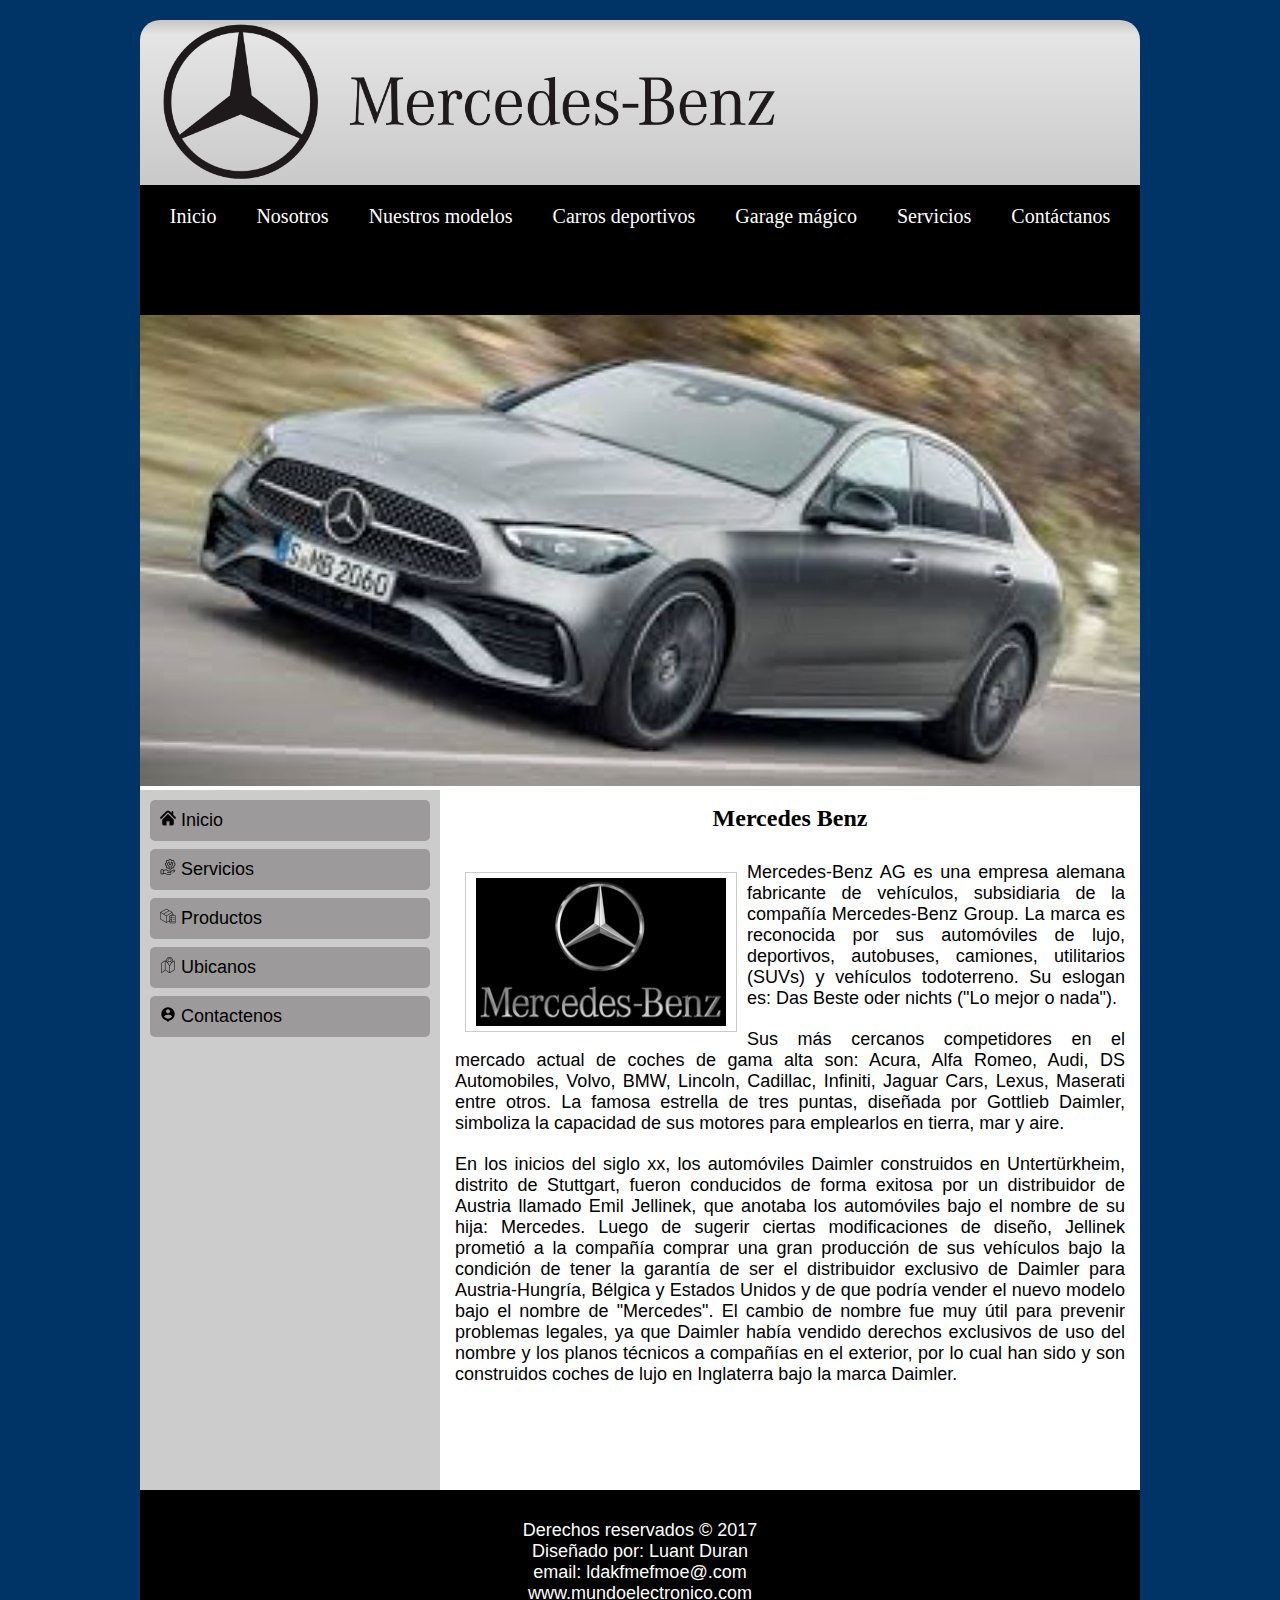
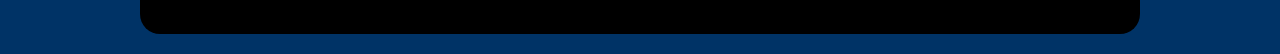
<file: index.html>
<!DOCTYPE html>
<html lang="es">

<head>
    <meta charset="UTF-8">
    <meta name="viewport" content="width=device-width, initial-scale=1.0">
    <title>Mercedes</title>
    <link rel="stylesheet" href="index.css">
</head>
<body>
    
    
    
    
    
    
    
    
    
    <header>
        <!--Logo-->
        <section id="logo">
            <img src="Imagenes-Videos/mercedes benz logo.png" alt="logo" width="620">
        </section>
        <!--Logo-->
    </header>

    
    
    












        
    
    
    
    
    
    
    <!--Menu-1-->
    <nav id="menu-1">
        <ul>
            <li><a href="#">Inicio <link href="c:\Users\luant\OneDrive\Desktop\index.html\Aprendiendo\Practica-2-Modelocaja.html"></a>
                <ul>
                    <li><a href="#">Más sobre nosotros</a></li> <link rel="stylesheet" href="  c:\Users\luant\OneDrive\Desktop\index.html\Aprendiendo\Practica-2-Modelocaja.html">
                    <li><a href="#">Nacimos</a></li>
                    <li><a href="#">Decadía</a></li>
                    <li><a href="#">Investigar más</a></li>
                </ul>
            </li>
            <li><a href="Nosotros.html">Nosotros</a>
                <ul>
                    <li><a href="Mision.html">Misión</a></li>
                    <li><a href="Vision.html">Visión</a></li>
                    <li><a href="#">Valores</a></li>
                </ul>
            </li>
            <li><a href="#">Nuestros modelos</a>
                <ul>
                    <li><a href="#">Todo terreno</a></li>
                    <li><a href="#">4x4</a></li>
                    <li><a href="#">Jeepeta</a></li>
                </ul>
            </li>
            <li><a href="#">Carros deportivos</a>
                <ul>
                    <li><a href="#">Camaro</a></li>
                    <li><a href="#">C-Class</a></li>
                    <li><a href="#">E-Class</a></li>
                </ul>
            </li>
            <li><a href="#">Garage mágico</a>
                <ul>
                    <li><a href="#">El camarón</a></li>
                    <li><a href="#">El cangrejo</a></li>
                    <li><a href="#">La sasa</a></li>
                </ul>
            </li>
            <li><a href="#">Servicios</a>
                <ul>
                    <li><a href="#">Servicio técnico</a></li>
                    <li><a href="#">Servicio de reparación</a></li>
                    <li><a href="#">Servicio de mantenimiento</a></li>
                </ul>
            </li>
            <li><a href="#">Contáctanos</a>
                <ul>
                    <li><a href="#">Ubicación</a></li>
                    <li><a href="#">Fábrica</a></li>
                    <li><a href="#">Contacto directo</a></li>
                </ul>
            </li>
        </ul>
    </nav>
    <!--Menu-1-->

    
    
    
    
    
    
    
    
    
    
    <!--Banner-->
    <section id="banner">
        <img src="Imagenes-Videos/jañtoqd.jpg" alt="banner" width="1000">
    </section>
    <!--Banner-->

    
    
    
    
    
    
    
    
    
    
    
    
    
    
    <!--Contenido-->
    <section id="contenedor">
            








<!--Menu-2-->
        <nav id="Menu-v">

            <ul>
                <li><a href="#"><img src="Imagenes-Videos/Inicio.png">    Inicio</a></li>
                <li><a href="#"><img src="Imagenes-Videos/Servicios.png">    Servicios</a></li>
                <li><a href="#"><img src="Imagenes-Videos/Productos.png">    Productos</a></li>
                <li><a href="#"><img src="Imagenes-Videos/Ubicanos.png">    Ubicanos</a></li>
                <li><a href="#"><img src="Imagenes-Videos/Contactenos.png">    Contactenos</a></li>
            </ul>
        </nav>
<!--Menu-2-->











        <section id="contenido">
            <h2>Mercedes Benz</h2>
            <img src="Imagenes-Videos/LOGO de abajo.png" width="400" class="image-idiot">
            <p>Mercedes-Benz AG es una empresa alemana fabricante de vehículos, subsidiaria de la compañía Mercedes-Benz
                Group. La marca es reconocida por sus automóviles de lujo,​ deportivos, autobuses, camiones, utilitarios
                (SUVs) y vehículos todoterreno. Su eslogan es: Das Beste oder nichts ("Lo mejor o nada").</p>

            <p>Sus más cercanos competidores en el mercado actual de coches de gama alta son: Acura, Alfa Romeo, Audi,
                DS Automobiles, Volvo, BMW, Lincoln, Cadillac, Infiniti, Jaguar Cars, Lexus, Maserati entre otros. La
                famosa estrella de tres puntas, diseñada por Gottlieb Daimler, simboliza la capacidad de sus motores
                para emplearlos en tierra, mar y aire.</p>

            <p>En los inicios del siglo xx, los automóviles Daimler construidos en Untertürkheim, distrito de Stuttgart,
                fueron conducidos de forma exitosa por un distribuidor de Austria llamado Emil Jellinek, que anotaba los
                automóviles bajo el nombre de su hija: Mercedes. Luego de sugerir ciertas modificaciones de diseño,
                Jellinek prometió a la compañía comprar una gran producción de sus vehículos bajo la condición de tener
                la garantía de ser el distribuidor exclusivo de Daimler para Austria-Hungría, Bélgica y Estados Unidos y
                de que podría vender el nuevo modelo bajo el nombre de "Mercedes". El cambio de nombre fue muy útil para
                prevenir problemas legales, ya que Daimler había vendido derechos exclusivos de uso del nombre y los
                planos técnicos a compañías en el exterior, por lo cual han sido y son construidos coches de lujo en
                Inglaterra bajo la marca Daimler.</p>
        </section>
    </section>
    <!--Contenido-->

    
    
    
    
    

    
    
    
    

    <!--Pie-de-página-->
    <footer>
        Derechos reservados &copy; 2017<br>
        Diseñado por: Luant Duran <br>
        email: ldakfmefmoe@.com <br>
        www.mundoelectronico.com <br>
    </footer>
    <!--Pie-de-página-->



</body>
</html>
</file>
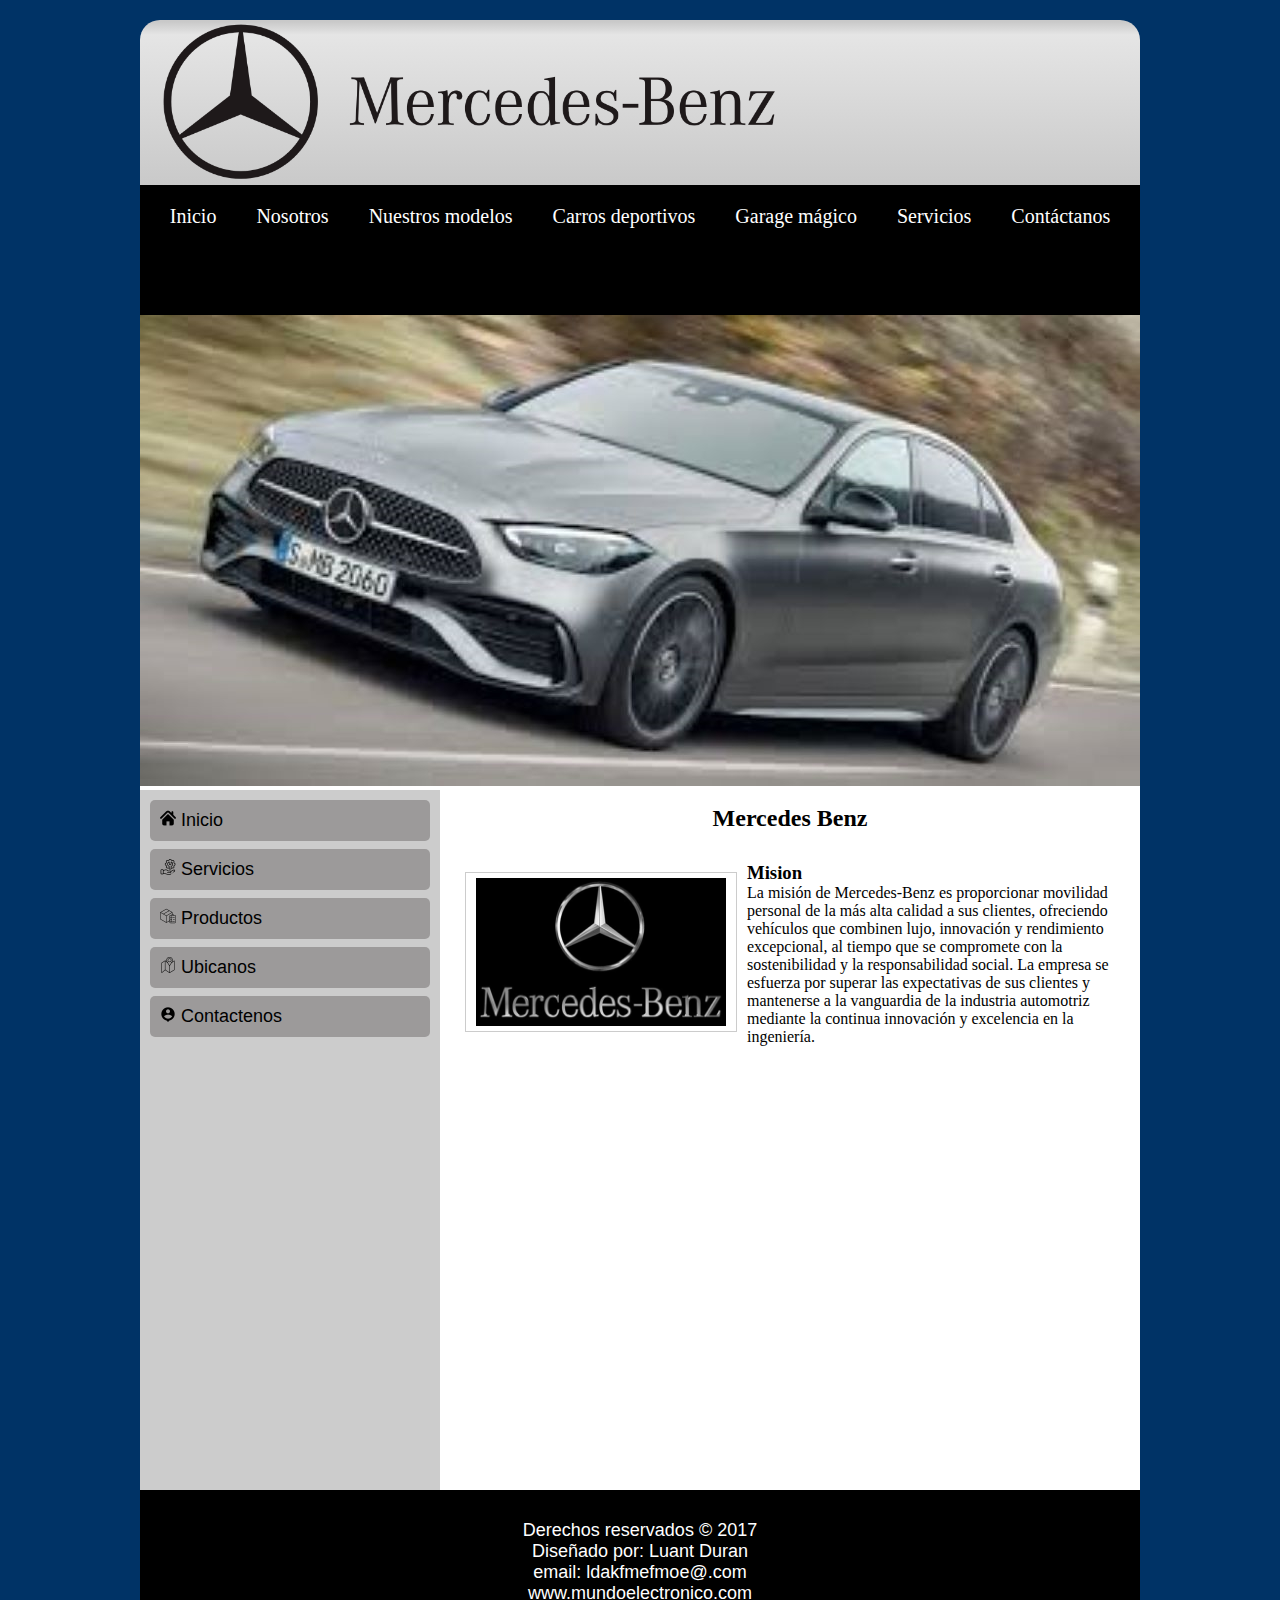
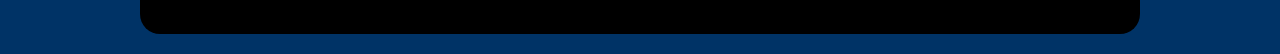
<file: Mision.html>
<!DOCTYPE html>
<html lang="es">

<head>
    <meta charset="UTF-8">
    <meta name="viewport" content="width=device-width, initial-scale=1.0">
    <title>Mision</title>
    <link rel="stylesheet" href="Mision.css">
</head>
<body>
    
    
    
    
    
    
    
    
    
    <header>
        <!--Logo-->
        <section id="logo">
            <img src="Imagenes-Videos/mercedes benz logo.png" alt="logo" width="620">
        </section>
        <!--Logo-->
    </header>

    
    
    
    
    
    
    
    
    
    
    
    <!--Menu-1-->
    <nav id="menu-1">
        <ul>
            <li><a href="index.html">Inicio <link href="c:\Users\luant\OneDrive\Desktop\index.html\Aprendiendo\Practica-2-Modelocaja.html"></a>
                <ul>
                    <li><a href="#">Más sobre nosotros</a></li> <link rel="stylesheet" href="  c:\Users\luant\OneDrive\Desktop\index.html\Aprendiendo\Practica-2-Modelocaja.html">
                    <li><a href="#">Nacimos</a></li>
                    <li><a href="#">Decadía</a></li>
                    <li><a href="#">Investigar más</a></li>
                </ul>
            </li>
            <li><a href="Nosotros.html">Nosotros</a>
                <ul>
                    <li><a href="#">Misión</a></li>
                    <li><a href="Vision.html">Visión</a></li>
                    <li><a href="#">Valores</a></li>
                </ul>
            </li>
            <li><a href="#">Nuestros modelos</a>
                <ul>
                    <li><a href="#">Todo terreno</a></li>
                    <li><a href="#">4x4</a></li>
                    <li><a href="#">Jeepeta</a></li>
                </ul>
            </li>
            <li><a href="#">Carros deportivos</a>
                <ul>
                    <li><a href="#">Camaro</a></li>
                    <li><a href="#">C-Class</a></li>
                    <li><a href="#">E-Class</a></li>
                </ul>
            </li>
            <li><a href="#">Garage mágico</a>
                <ul>
                    <li><a href="#">El camarón</a></li>
                    <li><a href="#">El cangrejo</a></li>
                    <li><a href="#">La sasa</a></li>
                </ul>
            </li>
            <li><a href="#">Servicios</a>
                <ul>
                    <li><a href="#">Servicio técnico</a></li>
                    <li><a href="#">Servicio de reparación</a></li>
                    <li><a href="#">Servicio de mantenimiento</a></li>
                </ul>
            </li>
            <li><a href="#">Contáctanos</a>
                <ul>
                    <li><a href="#">Ubicación</a></li>
                    <li><a href="#">Fábrica</a></li>
                    <li><a href="#">Contacto directo</a></li>
                </ul>
            </li>
        </ul>
    </nav>
    <!--Menu-1-->

    
    
    
    
    
    
    
    
    
    
    <!--Banner-->
    <section id="banner">
        <img src="Imagenes-Videos/jañtoqd.jpg" alt="banner" width="1000">
    </section>
    <!--Banner-->

    
    
    
    
    
    
    
    
    
    
    
    
    
    
    <!--Contenido-->
    <section id="contenedor">
            








<!--Menu-2-->
        <nav id="Menu-v">

            <ul>
                <li><a href="#"><img src="Imagenes-Videos/Inicio.png">    Inicio</a></li>
                <li><a href="#"><img src="Imagenes-Videos/Servicios.png">    Servicios</a></li>
                <li><a href="#"><img src="Imagenes-Videos/Productos.png">    Productos</a></li>
                <li><a href="#"><img src="Imagenes-Videos/Ubicanos.png">    Ubicanos</a></li>
                <li><a href="#"><img src="Imagenes-Videos/Contactenos.png">    Contactenos</a></li>
            </ul>
        </nav>
<!--Menu-2-->











        <section id="contenido">
            <h2>Mercedes Benz</h2>
            <img src="Imagenes-Videos/LOGO de abajo.png" width="400" class="image-idiot">
            <p> <h3>Mision</h3> La misión de Mercedes-Benz es proporcionar movilidad personal de la más alta calidad a sus clientes, ofreciendo vehículos que combinen lujo, innovación y rendimiento excepcional, al tiempo que se compromete con la sostenibilidad y la responsabilidad social. La empresa se esfuerza por superar las expectativas de sus clientes y mantenerse a la vanguardia de la industria automotriz mediante la continua innovación y excelencia en la ingeniería.</p>
        </section>
    </section>
    <!--Contenido-->

    
    
    
    
    

    
    
    
    

    <!--Pie-de-página-->
    <footer>
        Derechos reservados &copy; 2017<br>
        Diseñado por: Luant Duran <br>
        email: ldakfmefmoe@.com <br>
        www.mundoelectronico.com <br>
    </footer>
    <!--Pie-de-página-->



</body>
</html>
</file>
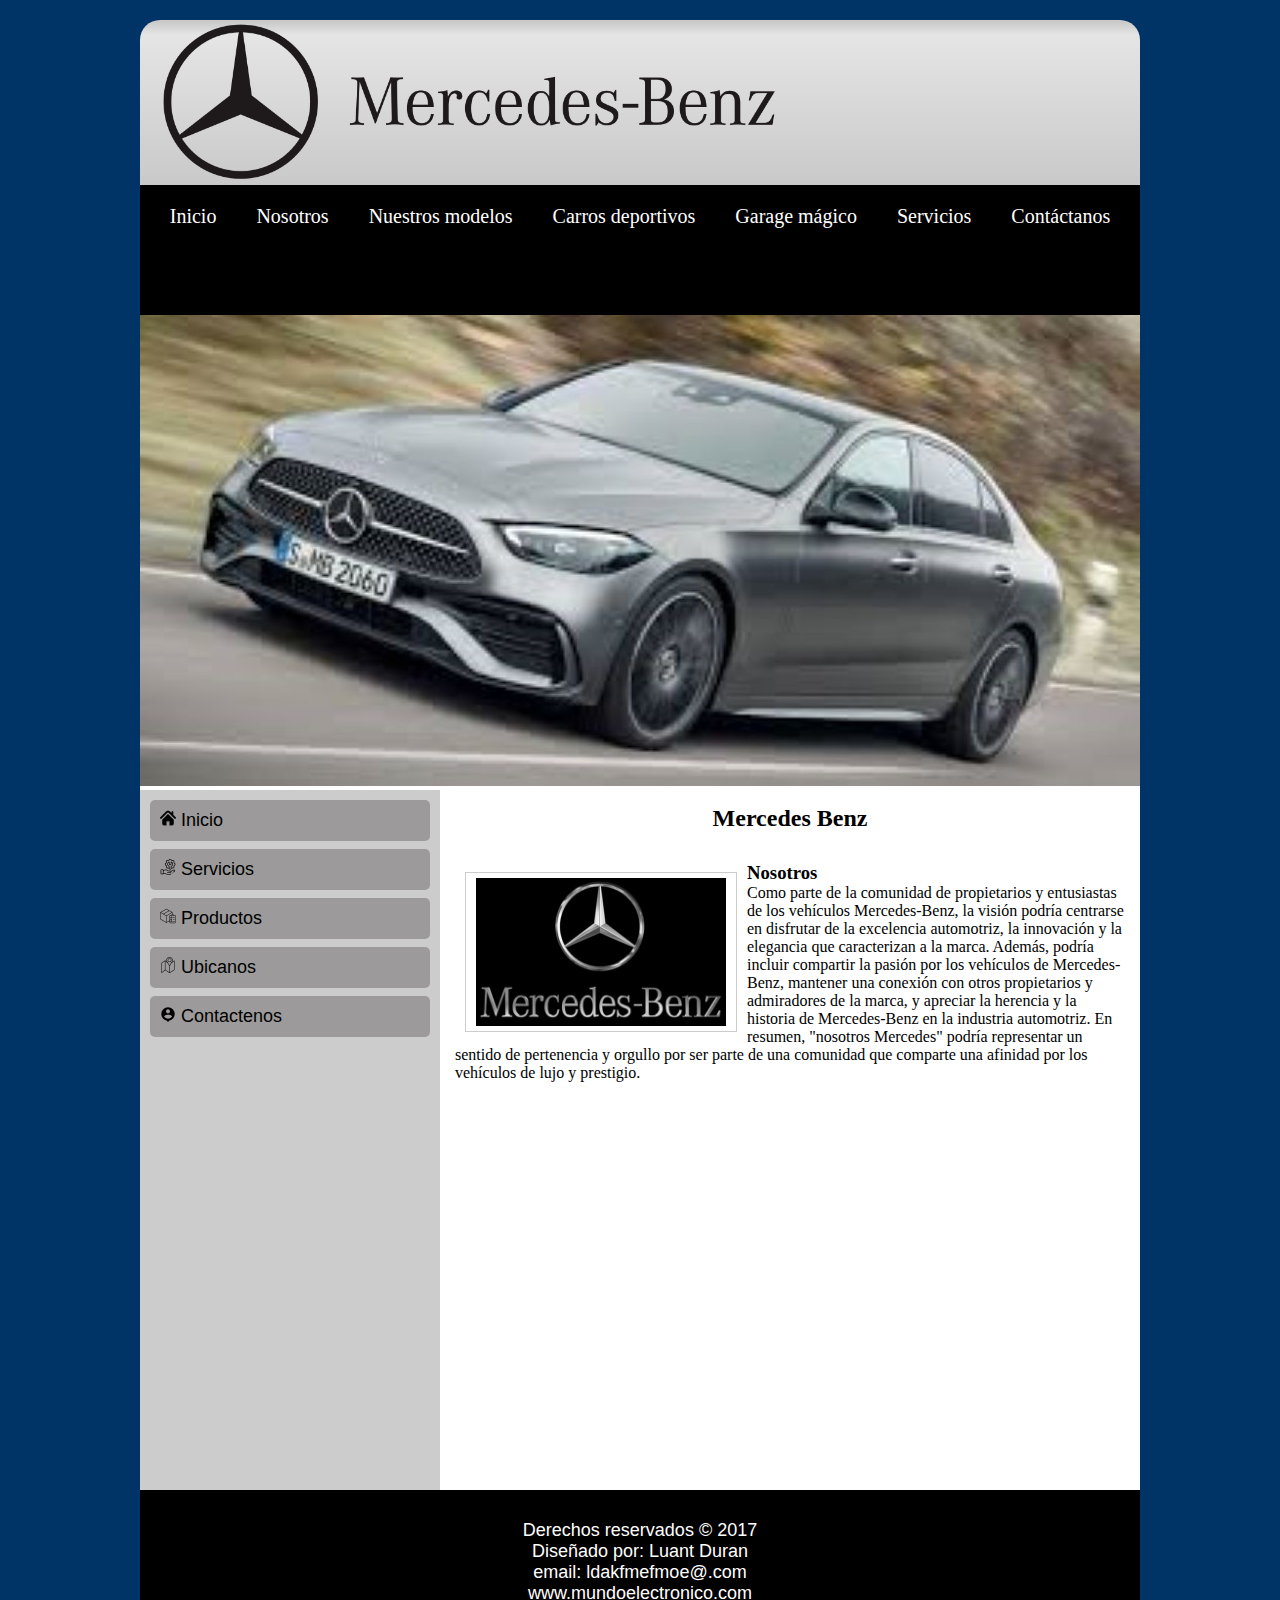
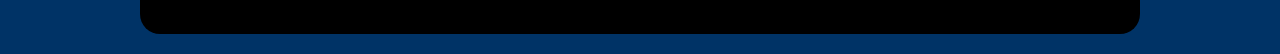
<file: Nosotros.html>
<!DOCTYPE html>
<html lang="es">

<head>
    <meta charset="UTF-8">
    <meta name="viewport" content="width=device-width, initial-scale=1.0">
    <title>Nosotros</title>
    <link rel="stylesheet" href="Nosotros.css">
</head>
<body>
    
    
    
    
    
    
    
    
    
    <header>
        <!--Logo-->
        <section id="logo">
            <img src="Imagenes-Videos/mercedes benz logo.png" alt="logo" width="620">
        </section>
        <!--Logo-->
    </header>

    
    
    
    
    
    
    
    
    
    
    
    <!--Menu-1-->
    <nav id="menu-1">
        <ul>
            <li><a href="index.html">Inicio <link href="c:\Users\luant\OneDrive\Desktop\index.html\Aprendiendo\Practica-2-Modelocaja.html"></a>
                <ul>
                    <li><a href="#">Más sobre nosotros</a></li> <link rel="stylesheet" href="  c:\Users\luant\OneDrive\Desktop\index.html\Aprendiendo\Practica-2-Modelocaja.html">
                    <li><a href="#">Nacimos</a></li>
                    <li><a href="#">Decadía</a></li>
                    <li><a href="#">Investigar más</a></li>
                </ul>
            </li>
            <li><a href="#">Nosotros</a>
                <ul>
                    <li><a href="Mision.html">Misión</a></li>
                    <li><a href="Vision.html">Visión</a></li>
                    <li><a href="#">Valores</a></li>
                </ul>
            </li>
            <li><a href="#">Nuestros modelos</a>
                <ul>
                    <li><a href="#">Todo terreno</a></li>
                    <li><a href="#">4x4</a></li>
                    <li><a href="#">Jeepeta</a></li>
                </ul>
            </li>
            <li><a href="#">Carros deportivos</a>
                <ul>
                    <li><a href="#">Camaro</a></li>
                    <li><a href="#">C-Class</a></li>
                    <li><a href="#">E-Class</a></li>
                </ul>
            </li>
            <li><a href="#">Garage mágico</a>
                <ul>
                    <li><a href="#">El camarón</a></li>
                    <li><a href="#">El cangrejo</a></li>
                    <li><a href="#">La sasa</a></li>
                </ul>
            </li>
            <li><a href="#">Servicios</a>
                <ul>
                    <li><a href="#">Servicio técnico</a></li>
                    <li><a href="#">Servicio de reparación</a></li>
                    <li><a href="#">Servicio de mantenimiento</a></li>
                </ul>
            </li>
            <li><a href="#">Contáctanos</a>
                <ul>
                    <li><a href="#">Ubicación</a></li>
                    <li><a href="#">Fábrica</a></li>
                    <li><a href="#">Contacto directo</a></li>
                </ul>
            </li>
        </ul>
    </nav>
    <!--Menu-1-->

    
    
    
    
    
    
    
    
    
    
    <!--Banner-->
    <section id="banner">
        <img src="Imagenes-Videos/jañtoqd.jpg" alt="banner" width="1000">
    </section>
    <!--Banner-->

    
    
    
    
    
    
    
    
    
    
    
    
    
    
    <!--Contenido-->
    <section id="contenedor">
            








<!--Menu-2-->
        <nav id="Menu-v">

            <ul>
                <li><a href="#"><img src="Imagenes-Videos/Inicio.png">    Inicio</a></li>
                <li><a href="#"><img src="Imagenes-Videos/Servicios.png">    Servicios</a></li>
                <li><a href="#"><img src="Imagenes-Videos/Productos.png">    Productos</a></li>
                <li><a href="#"><img src="Imagenes-Videos/Ubicanos.png">    Ubicanos</a></li>
                <li><a href="#"><img src="Imagenes-Videos/Contactenos.png">    Contactenos</a></li>
            </ul>
        </nav>
<!--Menu-2-->











        <section id="contenido">
            <h2>Mercedes Benz</h2>
            <img src="Imagenes-Videos/LOGO de abajo.png" width="400" class="image-idiot">
            <p> <h3>Nosotros</h3> Como parte de la comunidad de propietarios y entusiastas de los vehículos Mercedes-Benz, la visión podría centrarse en disfrutar de la excelencia automotriz, la innovación y la elegancia que caracterizan a la marca. Además, podría incluir compartir la pasión por los vehículos de Mercedes-Benz, mantener una conexión con otros propietarios y admiradores de la marca, y apreciar la herencia y la historia de Mercedes-Benz en la industria automotriz. En resumen, "nosotros Mercedes" podría representar un sentido de pertenencia y orgullo por ser parte de una comunidad que comparte una afinidad por los vehículos de lujo y prestigio.</p>
        </section>
    </section>
    <!--Contenido-->

    
    
    
    
    

    
    
    
    

    <!--Pie-de-página-->
    <footer>
        Derechos reservados &copy; 2017<br>
        Diseñado por: Luant Duran <br>
        email: ldakfmefmoe@.com <br>
        www.mundoelectronico.com <br>
    </footer>
    <!--Pie-de-página-->



</body>
</html>
</file>
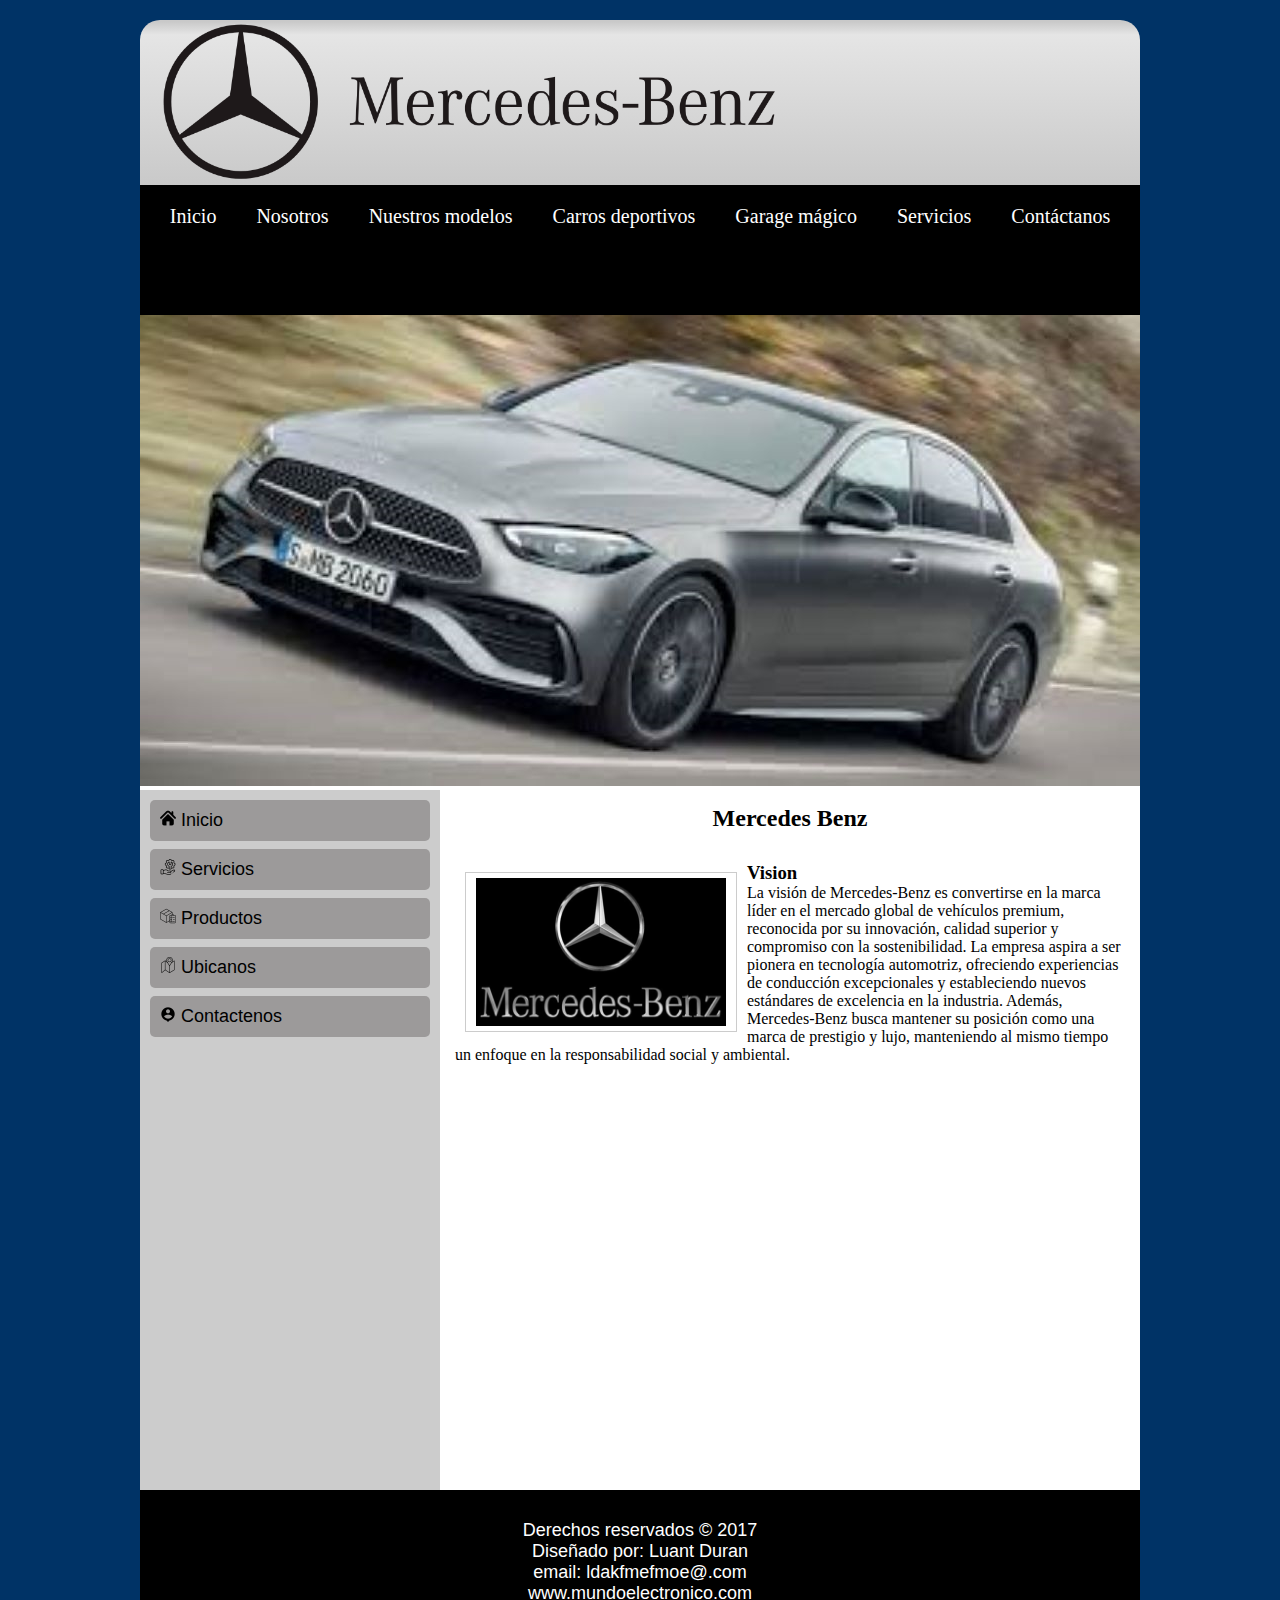
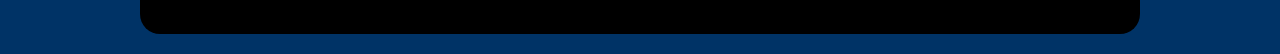
<file: Vision.html>
<!DOCTYPE html>
<html lang="es">

<head>
    <meta charset="UTF-8">
    <meta name="viewport" content="width=device-width, initial-scale=1.0">
    <title>Vision</title>
    <link rel="stylesheet" href="Vision.css">
</head>
<body>
    
    
    
    
    
    
    
    
    
    <header>
        <!--Logo-->
        <section id="logo">
            <img src="Imagenes-Videos/mercedes benz logo.png" alt="logo" width="620">
        </section>
        <!--Logo-->
    </header>

    
    
    
    
    
    
    
    
    
    
    
    <!--Menu-1-->
    <nav id="menu-1">
        <ul>
            <li><a href="index.html">Inicio <link href="c:\Users\luant\OneDrive\Desktop\index.html\Aprendiendo\Practica-2-Modelocaja.html"></a>
                <ul>
                    <li><a href="#">Más sobre nosotros</a></li> <link rel="stylesheet" href="  c:\Users\luant\OneDrive\Desktop\index.html\Aprendiendo\Practica-2-Modelocaja.html">
                    <li><a href="#">Nacimos</a></li>
                    <li><a href="#">Decadía</a></li>
                    <li><a href="#">Investigar más</a></li>
                </ul>
            </li>
            <li><a href="Nosotros.html">Nosotros</a>
                <ul>
                    <li><a href="Mision.html">Misión</a></li>
                    <li><a href="#">Visión</a></li>
                    <li><a href="#">Valores</a></li>
                </ul>
            </li>
            <li><a href="#">Nuestros modelos</a>
                <ul>
                    <li><a href="#">Todo terreno</a></li>
                    <li><a href="#">4x4</a></li>
                    <li><a href="#">Jeepeta</a></li>
                </ul>
            </li>
            <li><a href="#">Carros deportivos</a>
                <ul>
                    <li><a href="#">Camaro</a></li>
                    <li><a href="#">C-Class</a></li>
                    <li><a href="#">E-Class</a></li>
                </ul>
            </li>
            <li><a href="#">Garage mágico</a>
                <ul>
                    <li><a href="#">El camarón</a></li>
                    <li><a href="#">El cangrejo</a></li>
                    <li><a href="#">La sasa</a></li>
                </ul>
            </li>
            <li><a href="#">Servicios</a>
                <ul>
                    <li><a href="#">Servicio técnico</a></li>
                    <li><a href="#">Servicio de reparación</a></li>
                    <li><a href="#">Servicio de mantenimiento</a></li>
                </ul>
            </li>
            <li><a href="#">Contáctanos</a>
                <ul>
                    <li><a href="#">Ubicación</a></li>
                    <li><a href="#">Fábrica</a></li>
                    <li><a href="#">Contacto directo</a></li>
                </ul>
            </li>
        </ul>
    </nav>
    <!--Menu-1-->

    
    
    
    
    
    
    
    
    
    
    <!--Banner-->
    <section id="banner">
        <img src="Imagenes-Videos/jañtoqd.jpg" alt="banner" width="1000">
    </section>
    <!--Banner-->

    
    
    
    
    
    
    
    
    
    
    
    
    
    
    <!--Contenido-->
    <section id="contenedor">
            








<!--Menu-2-->
        <nav id="Menu-v">

            <ul>
                <li><a href="#"><img src="Imagenes-Videos/Inicio.png">    Inicio</a></li>
                <li><a href="#"><img src="Imagenes-Videos/Servicios.png">    Servicios</a></li>
                <li><a href="#"><img src="Imagenes-Videos/Productos.png">    Productos</a></li>
                <li><a href="#"><img src="Imagenes-Videos/Ubicanos.png">    Ubicanos</a></li>
                <li><a href="#"><img src="Imagenes-Videos/Contactenos.png">    Contactenos</a></li>
            </ul>
        </nav>
<!--Menu-2-->











        <section id="contenido">
            <h2>Mercedes Benz</h2>
            <img src="Imagenes-Videos/LOGO de abajo.png" width="400" class="image-idiot">
            <p> <h3>Vision</h3> La visión de Mercedes-Benz es convertirse en la marca líder en el mercado global de vehículos premium, reconocida por su innovación, calidad superior y compromiso con la sostenibilidad. La empresa aspira a ser pionera en tecnología automotriz, ofreciendo experiencias de conducción excepcionales y estableciendo nuevos estándares de excelencia en la industria. Además, Mercedes-Benz busca mantener su posición como una marca de prestigio y lujo, manteniendo al mismo tiempo un enfoque en la responsabilidad social y ambiental.</p>
        </section>
    </section>
    <!--Contenido-->

    
    
    
    
    

    
    
    
    

    <!--Pie-de-página-->
    <footer>
        Derechos reservados &copy; 2017<br>
        Diseñado por: Luant Duran <br>
        email: ldakfmefmoe@.com <br>
        www.mundoelectronico.com <br>
    </footer>
    <!--Pie-de-página-->



</body>
</html>
</file>
<file: index.css>
* {
    margin: 0;
    padding: 0;
}

body {
    background: #036;
    padding: 20px;
}











/*Cabecera*/
header {
    max-width: 1000px;
    min-height: 130px;
    margin: 0 auto;
    border-radius: 20px 20px 0 0;
    background: linear-gradient(to bottom, #c9c9c9 1%, #e5e5e5 9%, #c9c9c9 100%, #e5e5e5 100%);
}

#logo {
    margin-left: 20px;
}
/*Cabecera*/












/*Menu-1*/
#menu-1 {
    max-width: 1000px;
    min-height: 130px;
    background: #000;
    margin: 0 auto;
}

#menu-1 ul {
    list-style: none;
    display: flex;
    justify-content: center;
}

#menu-1 a {
    color: #fff;
    display: block;
    padding: 20px;
    text-decoration: none;
    background: #000;
    font-size: 20px;
}

#menu-1 a:hover {
    background: #069;
}

#menu-1 ul ul {
    display: none;
    position: absolute;
}

#menu-1 ul li:hover ul {
    display: block;
}

#banner {
    max-width: 1000px;
    min-height: 250px;
    background: #fff;
    margin: 0 auto;
}

#contenedor {
    max-width: 1000px;
    min-height: 700px;
    background: #fff;
    margin: 0 auto;
}
/*Menu-1*/













/*Contenido*/
#contenido {
    width: 700px;
    min-height: 700px;
    background: #fff;
    float: right;
    padding: 15px;
    box-sizing: border-box;
}

/*Menu-2*/
#Menu-v {
    width: 300px;
    min-height: 700px;
    background: #ccc;
    float: left;
} 

#Menu-v ul {
    list-style: none;
    padding: 10px;
}

#Menu-v a { 
    display: block;
    color: #000000;
    background: #9c9a9a;
    padding: 10px;
    text-decoration: none;
    margin-bottom: 8px;
    border-radius: 5px;
    font-family: arial;
    font-size: 18px;
}

#Menu-v a:hover {
    background: #069;
}
/*Menu-2*/






#contenido h2 {
    text-align: center;
    margin-bottom: 30px;
}

#contenido p {
    margin-bottom: 20px;
    font-family: Arial, sans-serif;
    font-size: 18px;
    text-align: justify;
}

#contenido img{
margin: 10px;

}
/*Contenido*/






.image-idiot {
    float: left;
    margin-right: 10px;
    margin-bottom: 10px;
    width: 250px;
    border: 1px solid #ccc;
    padding: 5px 10px;
}

/*Pie de pagina*/
footer {
    max-width: 1000px;
    background: #000000;
    margin: 0 auto;
    border-radius: 0 0 20px 20px;
    color: #fff;
    text-align: center;
    padding: 30px;
    box-sizing: border-box;
    font-family: arial;
    font-size: 18px;
}
/*Pie de pagina*/
</file>
<file: Mision.css>
* {
    margin: 0;
    padding: 0;
}

body {
    background: #036;
    padding: 20px;
}





/*Cabecera*/
header {
    max-width: 1000px;
    min-height: 130px;
    margin: 0 auto;
    border-radius: 20px 20px 0 0;
    background: linear-gradient(to bottom, #c9c9c9 1%, #e5e5e5 9%, #c9c9c9 100%, #e5e5e5 100%);
}

#logo {
    margin-left: 20px;
}
/*Cabecera*/












/*Menu-1*/
#menu-1 {
    max-width: 1000px;
    min-height: 130px;
    background: #000;
    margin: 0 auto;
}

#menu-1 ul {
    list-style: none;
    display: flex;
    justify-content: center;
}

#menu-1 a {
    color: #fff;
    display: block;
    padding: 20px;
    text-decoration: none;
    background: #000;
    font-size: 20px;
}

#menu-1 a:hover {
    background: #069;
}

#menu-1 ul ul {
    display: none;
    position: absolute;
}

#menu-1 ul li:hover ul {
    display: block;
}

#banner {
    max-width: 1000px;
    min-height: 250px;
    background: #fff;
    margin: 0 auto;
}

#contenedor {
    max-width: 1000px;
    min-height: 700px;
    background: #fff;
    margin: 0 auto;
}
/*Menu-1*/













/*Contenido*/
#contenido {
    width: 700px;
    min-height: 700px;
    background: #fff;
    float: right;
    padding: 15px;
    box-sizing: border-box;
}

/*Menu-2*/
#Menu-v {
    width: 300px;
    min-height: 700px;
    background: #ccc;
    float: left;
} 

#Menu-v ul {
    list-style: none;
    padding: 10px;
}

#Menu-v a { 
    display: block;
    color: #000000;
    background: #9c9a9a;
    padding: 10px;
    text-decoration: none;
    margin-bottom: 8px;
    border-radius: 5px;
    font-family: arial;
    font-size: 18px;
}

#Menu-v a:hover {
    background: #069;
}
/*Menu-2*/






#contenido h2 {
    text-align: center;
    margin-bottom: 30px;
}

#contenido p {
    margin-bottom: 20px;
    font-family: Arial, sans-serif;
    font-size: 18px;
    text-align: justify;
}

#contenido img{
margin: 10px;

}
/*Contenido*/






.image-idiot {
    float: left;
    margin-right: 10px;
    margin-bottom: 10px;
    width: 250px;
    border: 1px solid #ccc;
    padding: 5px 10px;
}

/*Pie de pagina*/
footer {
    max-width: 1000px;
    background: #000000;
    margin: 0 auto;
    border-radius: 0 0 20px 20px;
    color: #fff;
    text-align: center;
    padding: 30px;
    box-sizing: border-box;
    font-family: arial;
    font-size: 18px;
}
/*Pie de pagina*/
</file>
<file: Nosotros.css>
* {
    margin: 0;
    padding: 0;
}

body {
    background: #036;
    padding: 20px;
}





/*Cabecera*/
header {
    max-width: 1000px;
    min-height: 130px;
    margin: 0 auto;
    border-radius: 20px 20px 0 0;
    background: linear-gradient(to bottom, #c9c9c9 1%, #e5e5e5 9%, #c9c9c9 100%, #e5e5e5 100%);
}

#logo {
    margin-left: 20px;
}
/*Cabecera*/












/*Menu-1*/
#menu-1 {
    max-width: 1000px;
    min-height: 130px;
    background: #000;
    margin: 0 auto;
}

#menu-1 ul {
    list-style: none;
    display: flex;
    justify-content: center;
}

#menu-1 a {
    color: #fff;
    display: block;
    padding: 20px;
    text-decoration: none;
    background: #000;
    font-size: 20px;
}

#menu-1 a:hover {
    background: #069;
}

#menu-1 ul ul {
    display: none;
    position: absolute;
}

#menu-1 ul li:hover ul {
    display: block;
}

#banner {
    max-width: 1000px;
    min-height: 250px;
    background: #fff;
    margin: 0 auto;
}

#contenedor {
    max-width: 1000px;
    min-height: 700px;
    background: #fff;
    margin: 0 auto;
}
/*Menu-1*/













/*Contenido*/
#contenido {
    width: 700px;
    min-height: 700px;
    background: #fff;
    float: right;
    padding: 15px;
    box-sizing: border-box;
}

/*Menu-2*/
#Menu-v {
    width: 300px;
    min-height: 700px;
    background: #ccc;
    float: left;
} 

#Menu-v ul {
    list-style: none;
    padding: 10px;
}

#Menu-v a { 
    display: block;
    color: #000000;
    background: #9c9a9a;
    padding: 10px;
    text-decoration: none;
    margin-bottom: 8px;
    border-radius: 5px;
    font-family: arial;
    font-size: 18px;
}

#Menu-v a:hover {
    background: #069;
}
/*Menu-2*/






#contenido h2 {
    text-align: center;
    margin-bottom: 30px;
}

#contenido p {
    margin-bottom: 20px;
    font-family: Arial, sans-serif;
    font-size: 18px;
    text-align: justify;
}

#contenido img{
margin: 10px;

}
/*Contenido*/






.image-idiot {
    float: left;
    margin-right: 10px;
    margin-bottom: 10px;
    width: 250px;
    border: 1px solid #ccc;
    padding: 5px 10px;
}

/*Pie de pagina*/
footer {
    max-width: 1000px;
    background: #000000;
    margin: 0 auto;
    border-radius: 0 0 20px 20px;
    color: #fff;
    text-align: center;
    padding: 30px;
    box-sizing: border-box;
    font-family: arial;
    font-size: 18px;
}
/*Pie de pagina*/
</file>
<file: Vision.css>
* {
    margin: 0;
    padding: 0;
}

body {
    background: #036;
    padding: 20px;
}





/*Cabecera*/
header {
    max-width: 1000px;
    min-height: 130px;
    margin: 0 auto;
    border-radius: 20px 20px 0 0;
    background: linear-gradient(to bottom, #c9c9c9 1%, #e5e5e5 9%, #c9c9c9 100%, #e5e5e5 100%);
}

#logo {
    margin-left: 20px;
}
/*Cabecera*/












/*Menu-1*/
#menu-1 {
    max-width: 1000px;
    min-height: 130px;
    background: #000;
    margin: 0 auto;
}

#menu-1 ul {
    list-style: none;
    display: flex;
    justify-content: center;
}

#menu-1 a {
    color: #fff;
    display: block;
    padding: 20px;
    text-decoration: none;
    background: #000;
    font-size: 20px;
}

#menu-1 a:hover {
    background: #069;
}

#menu-1 ul ul {
    display: none;
    position: absolute;
}

#menu-1 ul li:hover ul {
    display: block;
}

#banner {
    max-width: 1000px;
    min-height: 250px;
    background: #fff;
    margin: 0 auto;
}

#contenedor {
    max-width: 1000px;
    min-height: 700px;
    background: #fff;
    margin: 0 auto;
}
/*Menu-1*/













/*Contenido*/
#contenido {
    width: 700px;
    min-height: 700px;
    background: #fff;
    float: right;
    padding: 15px;
    box-sizing: border-box;
}

/*Menu-2*/
#Menu-v {
    width: 300px;
    min-height: 700px;
    background: #ccc;
    float: left;
} 

#Menu-v ul {
    list-style: none;
    padding: 10px;
}

#Menu-v a { 
    display: block;
    color: #000000;
    background: #9c9a9a;
    padding: 10px;
    text-decoration: none;
    margin-bottom: 8px;
    border-radius: 5px;
    font-family: arial;
    font-size: 18px;
}

#Menu-v a:hover {
    background: #069;
}
/*Menu-2*/






#contenido h2 {
    text-align: center;
    margin-bottom: 30px;
}

#contenido p {
    margin-bottom: 20px;
    font-family: Arial, sans-serif;
    font-size: 18px;
    text-align: justify;
}

#contenido img{
margin: 10px;

}
/*Contenido*/






.image-idiot {
    float: left;
    margin-right: 10px;
    margin-bottom: 10px;
    width: 250px;
    border: 1px solid #ccc;
    padding: 5px 10px;
}

/*Pie de pagina*/
footer {
    max-width: 1000px;
    background: #000000;
    margin: 0 auto;
    border-radius: 0 0 20px 20px;
    color: #fff;
    text-align: center;
    padding: 30px;
    box-sizing: border-box;
    font-family: arial;
    font-size: 18px;
}
/*Pie de pagina*/
</file>
